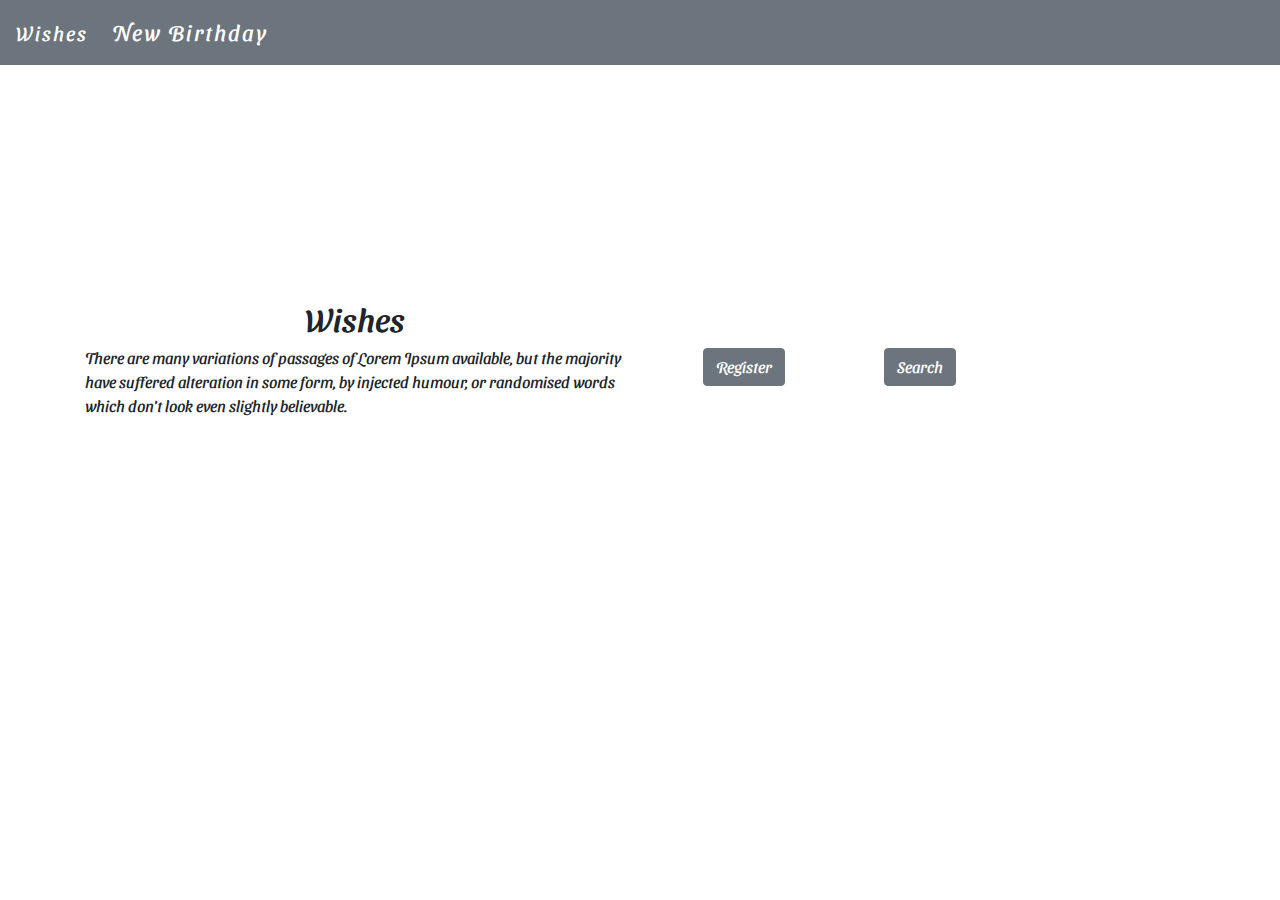
<file: index.html>
<!doctype html>
<html lang="en">

<head>
  <!-- Required meta tags -->
  <meta charset="utf-8">
  <meta name="viewport" content="width=device-width, initial-scale=1, shrink-to-fit=no">

  <!-- Bootstrap CSS -->
  <link rel="stylesheet" href="https://stackpath.bootstrapcdn.com/bootstrap/4.5.2/css/bootstrap.min.css"
    integrity="sha384-JcKb8q3iqJ61gNV9KGb8thSsNjpSL0n8PARn9HuZOnIxN0hoP+VmmDGMN5t9UJ0Z" crossorigin="anonymous">
  <link rel="stylesheet" href="./css/style.css">
  <link href="https://fonts.googleapis.com/css2?family=Sansita+Swashed:wght@400;500;600&display=swap" rel="stylesheet">
  <title>Wishes</title>
</head>

<body>

  <!-- header section -->
  <header>
    <div class="container-fluid position-fixed" id="nav-bar">
      <div class="row">
        <nav class="navbar navbar-expand-lg navbar-light bg-secondary w-100">
          <a class="navbar-brand" href="#">Wishes</a>
          <button class="navbar-toggler" type="button" data-toggle="collapse" data-target="#navbarTogglerDemo02"
            aria-controls="navbarTogglerDemo02" aria-expanded="false" aria-label="Toggle navigation">
            <span class="navbar-toggler-icon"></span>
          </button>

          <div class="collapse navbar-collapse" id="navbarTogglerDemo02">
            <ul class="navbar-nav mr-auto mt-2 mt-lg-0">
              <!-- <li class="nav-item active">
                <a class="nav-link" href="#">Wishes <span class="sr-only">(current)</span></a>
              </li> -->
              <li class="nav-item active">
                <a class="nav-link" href="#">New Birthday</a>
            </ul>
          </div>
        </nav>
      </div>
    </div>
  </header>

  <!-- home section -->
  <section class="container home-section">
    <div class="row">
      <div class="col-12 col-lg-6 d-flex justify-content-center">
        <div>
          <h2 class="text-center">Wishes</h2>
          <p>There are many variations of passages of Lorem Ipsum available, but the majority have suffered alteration
            in some form, by injected humour, or randomised words which don't look even slightly believable.</p>
        </div>
      </div>

      <div class="col-12 col-lg-6 mt-5">
        <a href="new-birthday.html" class="btn btn-secondary ml-5 mr-5">Register</a>
        <a href="#" class="btn btn-secondary mr-5 ml-5">Search</a>
      </div>
    </div>
  </section>




  <!-- Optional JavaScript -->
  <!-- jQuery first, then Popper.js, then Bootstrap JS -->
  <script src="https://code.jquery.com/jquery-3.5.1.slim.min.js"
    integrity="sha384-DfXdz2htPH0lsSSs5nCTpuj/zy4C+OGpamoFVy38MVBnE+IbbVYUew+OrCXaRkfj"
    crossorigin="anonymous"></script>
  <script src="https://cdn.jsdelivr.net/npm/popper.js@1.16.1/dist/umd/popper.min.js"
    integrity="sha384-9/reFTGAW83EW2RDu2S0VKaIzap3H66lZH81PoYlFhbGU+6BZp6G7niu735Sk7lN"
    crossorigin="anonymous"></script>
  <script src="https://stackpath.bootstrapcdn.com/bootstrap/4.5.2/js/bootstrap.min.js"
    integrity="sha384-B4gt1jrGC7Jh4AgTPSdUtOBvfO8shuf57BaghqFfPlYxofvL8/KUEfYiJOMMV+rV"
    crossorigin="anonymous"></script>
  <script src="./js/script.js"></script>
</body>

</html>
</file>
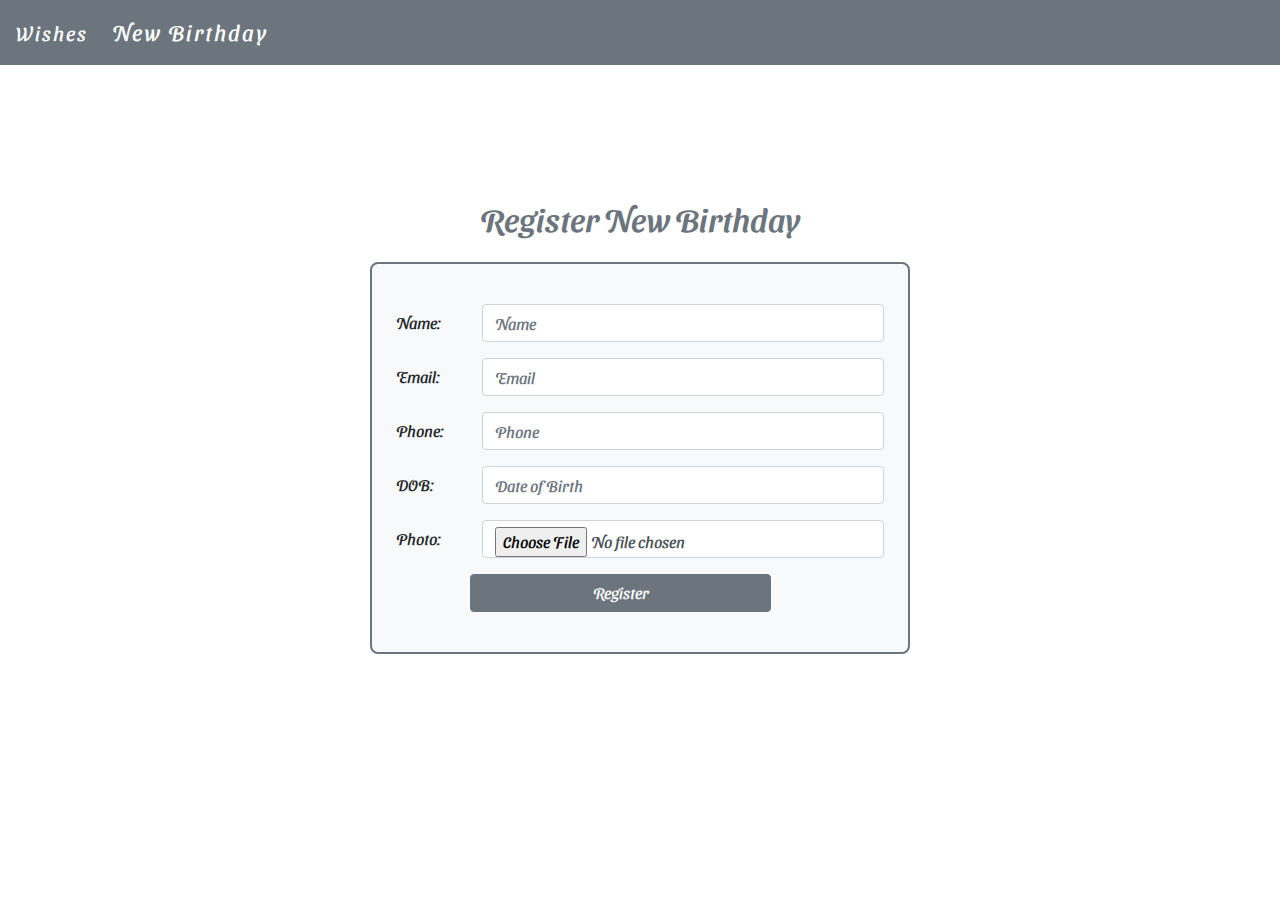
<file: new-birthday.html>
<!doctype html>
<html lang="en">

<head>
  <!-- Required meta tags -->
  <meta charset="utf-8">
  <meta name="viewport" content="width=device-width, initial-scale=1, shrink-to-fit=no">

  <!-- Bootstrap CSS -->
  <link rel="stylesheet" href="https://stackpath.bootstrapcdn.com/bootstrap/4.5.2/css/bootstrap.min.css"
    integrity="sha384-JcKb8q3iqJ61gNV9KGb8thSsNjpSL0n8PARn9HuZOnIxN0hoP+VmmDGMN5t9UJ0Z" crossorigin="anonymous">
  <link rel="stylesheet" href="./css/style.css">
  <link href="https://fonts.googleapis.com/css2?family=Sansita+Swashed:wght@400;500;600&display=swap" rel="stylesheet">
  <title>Wishes</title>
</head>

<body>
  <!-- header section -->
  <header>
    <div class="container-fluid position-fixed" id="nav-bar">
      <div class="row">
        <nav class="navbar navbar-expand-lg navbar-light bg-secondary w-100">
          <a class="navbar-brand" href="index.html">Wishes</a>
          <button class="navbar-toggler" type="button" data-toggle="collapse" data-target="#navbarTogglerDemo02"
            aria-controls="navbarTogglerDemo02" aria-expanded="false" aria-label="Toggle navigation">
            <span class="navbar-toggler-icon"></span>
          </button>

          <div class="collapse navbar-collapse" id="navbarTogglerDemo02">
            <ul class="navbar-nav mr-auto mt-2 mt-lg-0">
              <li class="nav-item active">
                <a class="nav-link" href="new-birthday.html">New Birthday</a>
            </ul>
          </div>
        </nav>
      </div>
    </div>
  </header>

  <!-- new birthday register section -->
  <section class="dob-register-section">
    <div class="container">
      <div class="row d-flex justify-content-center">
        <div class="col-12 col-lg-6">
          <div class="register-page">
            <h2 class="text-center mb-4 text-secondary">Register New Birthday</h2>           
            <form class="p-4">
              <div class="form-group row pt-3">
                <label class="col-sm-2 col-form-label">Name:</label>
                <div class="col-sm-10">
                  <input type="text" class="form-control" id="inputEmail3" placeholder="Name">
                </div>
              </div>
              <div class="form-group row">
                <label class="col-sm-2 col-form-label">Email:</label>
                <div class="col-sm-10">
                  <input type="email" class="form-control" id="inputPassword3" placeholder="Email">
                </div>
              </div>
              <div class="form-group row">
                <label class="col-sm-2 col-form-label">Phone:</label>
                <div class="col-sm-10">
                  <input type="tel" class="form-control" id="inputPassword3" placeholder="Phone">
                </div>
              </div>
              <div class="form-group row">
                <label class="col-sm-2 col-form-label">DOB:</label>
                <div class="col-sm-10">
                  <input type="text" class="form-control" id="inputPassword3" placeholder="Date of Birth">
                </div>
              </div>
              <div class="form-group row">
                <label class="col-sm-2 col-form-label">Photo:</label>
                <div class="col-sm-10">
                  <input type="file" class="form-control" id="inputPassword3" placeholder="Photo">
                </div>
              </div>
              <div class="form-group row">
                <div class="col-sm-10 d-flex justify-content-center">
                  <button type="submit" class="btn btn-secondary w-75 ml-5">Register</button>
                </div>
              </div>
            </form>                                          
          </div>
        </div>
      </div>
    </div>
  </section>


  <!-- Optional JavaScript -->
  <!-- jQuery first, then Popper.js, then Bootstrap JS -->
  <script src="https://code.jquery.com/jquery-3.5.1.slim.min.js"
    integrity="sha384-DfXdz2htPH0lsSSs5nCTpuj/zy4C+OGpamoFVy38MVBnE+IbbVYUew+OrCXaRkfj"
    crossorigin="anonymous"></script>
  <script src="https://cdn.jsdelivr.net/npm/popper.js@1.16.1/dist/umd/popper.min.js"
    integrity="sha384-9/reFTGAW83EW2RDu2S0VKaIzap3H66lZH81PoYlFhbGU+6BZp6G7niu735Sk7lN"
    crossorigin="anonymous"></script>
  <script src="https://stackpath.bootstrapcdn.com/bootstrap/4.5.2/js/bootstrap.min.js"
    integrity="sha384-B4gt1jrGC7Jh4AgTPSdUtOBvfO8shuf57BaghqFfPlYxofvL8/KUEfYiJOMMV+rV"
    crossorigin="anonymous"></script>
  <script src="./js/script.js"></script>
</body>
</html>
</file>
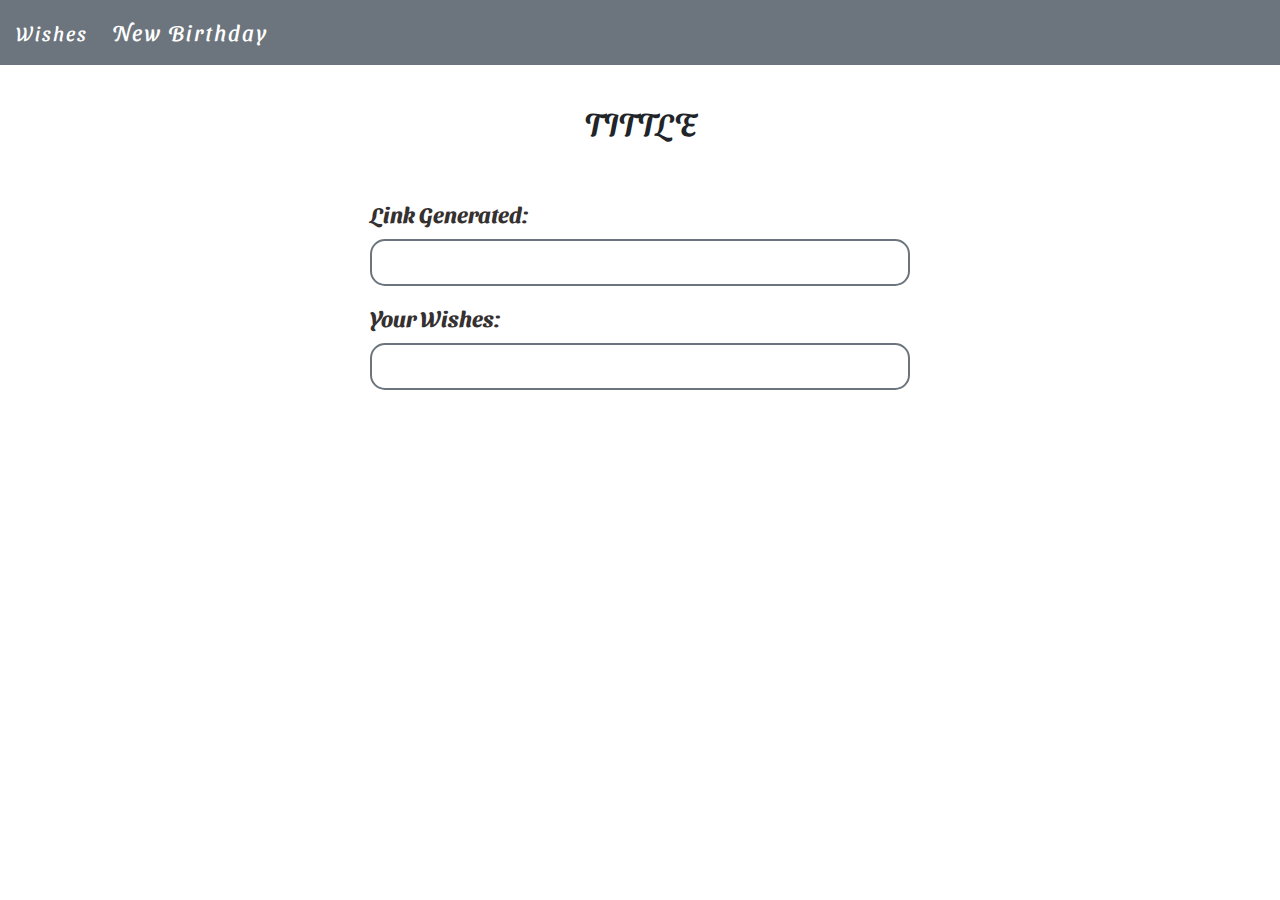
<file: see-view.html>
<!doctype html>
<html lang="en">
  <head>
    <!-- Required meta tags -->
    <meta charset="utf-8">
    <meta name="viewport" content="width=device-width, initial-scale=1, shrink-to-fit=no">

    <!-- Bootstrap CSS -->
    <link rel="stylesheet" href="https://stackpath.bootstrapcdn.com/bootstrap/4.5.2/css/bootstrap.min.css" integrity="sha384-JcKb8q3iqJ61gNV9KGb8thSsNjpSL0n8PARn9HuZOnIxN0hoP+VmmDGMN5t9UJ0Z" crossorigin="anonymous">
    <link rel="stylesheet" href="./css/style.css">
    <link href="https://fonts.googleapis.com/css2?family=Sansita+Swashed:wght@400;500;600&display=swap" rel="stylesheet">
    <title>Wishes</title>
  </head>
  <body>
    
  <!-- header section -->
  <header>
    <div class="container-fluid position-fixed" id="nav-bar">
      <div class="row">
        <nav class="navbar navbar-expand-lg navbar-light bg-secondary w-100">
          <a class="navbar-brand" href="./index.html">Wishes</a>
          <button class="navbar-toggler" type="button" data-toggle="collapse" data-target="#navbarTogglerDemo02"
            aria-controls="navbarTogglerDemo02" aria-expanded="false" aria-label="Toggle navigation">
            <span class="navbar-toggler-icon"></span>
          </button>

          <div class="collapse navbar-collapse" id="navbarTogglerDemo02">
            <ul class="navbar-nav mr-auto mt-2 mt-lg-0">
              <li class="nav-item active">
                <a class="nav-link" href="./new-birthday.html">New Birthday</a>
            </ul>
          </div>
        </nav>
      </div>
    </div>
  </header>
  
  <section class="see-view-page">
    <div class="container">
      <div class="row pt-5">
        <div class="col-12 col-lg-12 d-flex justify-content-center pt-5">
          <h2 class="mt-2">TITTLE</h2>
        </div>
      </div>
      
      <div class="row d-flex justify-content-center pt-5">
        <div class="col-12 col-lg-6">
          <form>
            <div class="form-group">
              <label for="exampleInputEmail1">Link Generated:</label>
              <input type="email" class="form-control" aria-describedby="emailHelp">
            </div>
            <div class="form-group">
              <label>Your Wishes:</label>
              <input type="text" class="form-control">
            </div>            
          </form>
        </div>
      </div>
    </div>
  </section>

    <!-- Optional JavaScript -->
    <!-- jQuery first, then Popper.js, then Bootstrap JS -->
    <script src="https://code.jquery.com/jquery-3.5.1.slim.min.js" integrity="sha384-DfXdz2htPH0lsSSs5nCTpuj/zy4C+OGpamoFVy38MVBnE+IbbVYUew+OrCXaRkfj" crossorigin="anonymous"></script>
    <script src="https://cdn.jsdelivr.net/npm/popper.js@1.16.1/dist/umd/popper.min.js" integrity="sha384-9/reFTGAW83EW2RDu2S0VKaIzap3H66lZH81PoYlFhbGU+6BZp6G7niu735Sk7lN" crossorigin="anonymous"></script>
    <script src="https://stackpath.bootstrapcdn.com/bootstrap/4.5.2/js/bootstrap.min.js" integrity="sha384-B4gt1jrGC7Jh4AgTPSdUtOBvfO8shuf57BaghqFfPlYxofvL8/KUEfYiJOMMV+rV" crossorigin="anonymous"></script>
    <script src="./js/script.js"></script>
  </body>
</html>
</file>
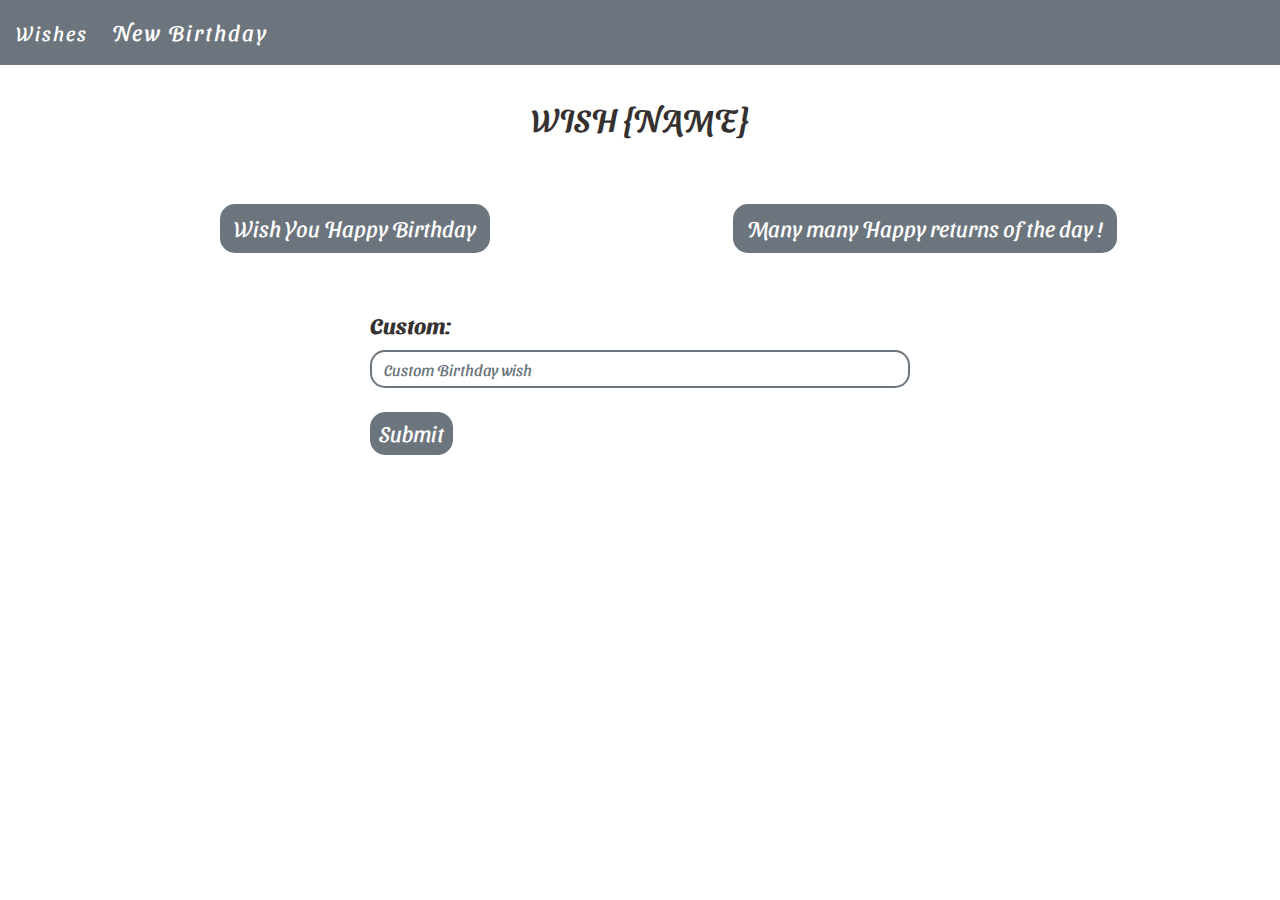
<file: wish.html>
<!doctype html>
<html lang="en">

<head>
  <!-- Required meta tags -->
  <meta charset="utf-8">
  <meta name="viewport" content="width=device-width, initial-scale=1, shrink-to-fit=no">

  <!-- Bootstrap CSS -->
  <link rel="stylesheet" href="https://stackpath.bootstrapcdn.com/bootstrap/4.5.2/css/bootstrap.min.css"
    integrity="sha384-JcKb8q3iqJ61gNV9KGb8thSsNjpSL0n8PARn9HuZOnIxN0hoP+VmmDGMN5t9UJ0Z" crossorigin="anonymous">
  <link rel="stylesheet" href="./css/style.css">
  <link href="https://fonts.googleapis.com/css2?family=Sansita+Swashed:wght@400;500;600&display=swap" rel="stylesheet">
  <title>Wishes</title>
</head>

<body>
  
  <!-- header section -->
  <header>
    <div class="container-fluid position-fixed" id="nav-bar">
      <div class="row">
        <nav class="navbar navbar-expand-lg navbar-light bg-secondary w-100">
          <a class="navbar-brand" href="./index.html">Wishes</a>
          <button class="navbar-toggler" type="button" data-toggle="collapse" data-target="#navbarTogglerDemo02"
            aria-controls="navbarTogglerDemo02" aria-expanded="false" aria-label="Toggle navigation">
            <span class="navbar-toggler-icon"></span>
          </button>

          <div class="collapse navbar-collapse" id="navbarTogglerDemo02">
            <ul class="navbar-nav mr-auto mt-2 mt-lg-0">
              <li class="nav-item active">
                <a class="nav-link" href="./new-birthday.html">New Birthday</a>
            </ul>
          </div>
        </nav>
      </div>
    </div>
  </header>

  <!-- birthday wishes section -->
  <section class="wish-page">
    <div class="container">
      <div class="row">
        <div class="col-12 col-lg-12 d-flex justify-content-center">
          <h2 class="birthday-guy">WISH {NAME}</h2>
        </div>
      </div>
      <!-- default birthday wishes -->
      <div class="row" id="wishes-row"> 
        <div class="col-12 col-lg-6 d-flex justify-content-center">
          <button class="btn btn-secondary wishes-button mt-2" value="Wish You Happy Birthday">
            Wish You Happy Birthday
          </button>
        </div>
        <div class="col-12 col-lg-6 d-flex justify-content-center">
          <button class="btn btn-secondary wishes-button mt-2" value="Many many Happy returns of th dat !">
            Many many Happy returns of the day !
          </button>
        </div>
      </div>
    </div>
    <!-- custom birthday wishes -->
    <div class="container mt-5">
      <div class="row d-flex justify-content-center pt-2">
        <div class="col-12 col-lg-6">
          <form>
            <div class="form-group">
              <label for="exampleInputEmail1">Custom:</label>
              <input type="email" class="form-control" id="custom-wish" aria-describedby="emailHelp"
                placeholder="Custom Birthday wish">
            </div>
            <button type="submit" class="btn btn-sm btn-secondary mt-2 mb-2" id="submit-btn">Submit</button>
          </form>
        </div>
      </div>
    </div>
  </section>



  <!-- Optional JavaScript -->
  <!-- jQuery first, then Popper.js, then Bootstrap JS -->
  <script src="https://code.jquery.com/jquery-3.5.1.slim.min.js"
    integrity="sha384-DfXdz2htPH0lsSSs5nCTpuj/zy4C+OGpamoFVy38MVBnE+IbbVYUew+OrCXaRkfj"
    crossorigin="anonymous"></script>
  <script src="https://cdn.jsdelivr.net/npm/popper.js@1.16.1/dist/umd/popper.min.js"
    integrity="sha384-9/reFTGAW83EW2RDu2S0VKaIzap3H66lZH81PoYlFhbGU+6BZp6G7niu735Sk7lN"
    crossorigin="anonymous"></script>
  <script src="https://stackpath.bootstrapcdn.com/bootstrap/4.5.2/js/bootstrap.min.js"
    integrity="sha384-B4gt1jrGC7Jh4AgTPSdUtOBvfO8shuf57BaghqFfPlYxofvL8/KUEfYiJOMMV+rV"
    crossorigin="anonymous"></script>
  <script src="./js/script.js"></script>
</body>

</html>
</file>
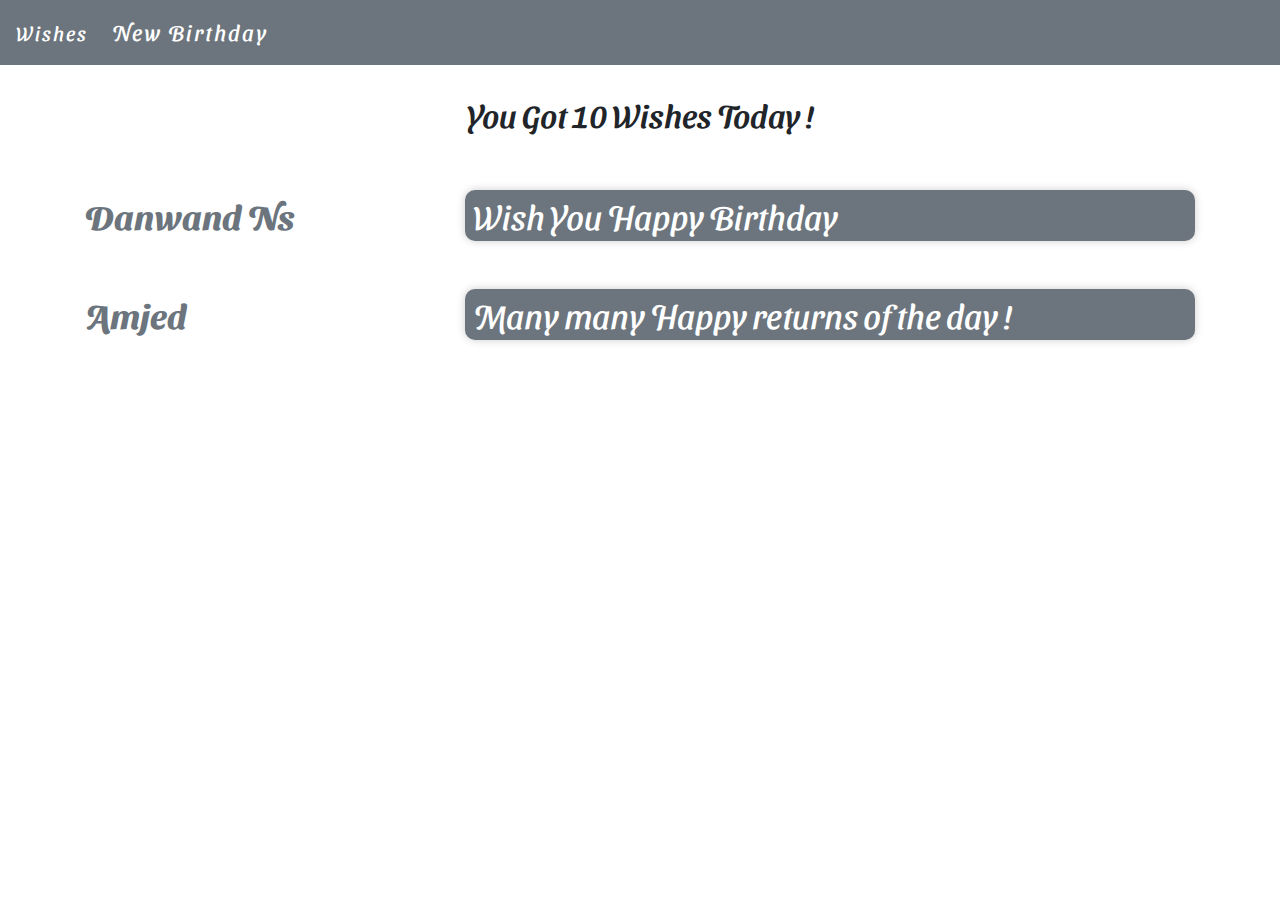
<file: wishes-bank.html>
<!doctype html>
<html lang="en">

<head>
  <!-- Required meta tags -->
  <meta charset="utf-8">
  <meta name="viewport" content="width=device-width, initial-scale=1, shrink-to-fit=no">

  <!-- Bootstrap CSS -->
  <link rel="stylesheet" href="https://stackpath.bootstrapcdn.com/bootstrap/4.5.2/css/bootstrap.min.css"
    integrity="sha384-JcKb8q3iqJ61gNV9KGb8thSsNjpSL0n8PARn9HuZOnIxN0hoP+VmmDGMN5t9UJ0Z" crossorigin="anonymous">
  <link rel="stylesheet" href="./css/style.css">
  <link href="https://fonts.googleapis.com/css2?family=Sansita+Swashed:wght@400;500;600&display=swap" rel="stylesheet">
  <title>Wishes</title>
</head>

<body>

  <!-- header section -->
  <header>
    <div class="container-fluid position-fixed" id="nav-bar">
      <div class="row">
        <nav class="navbar navbar-expand-lg navbar-light bg-secondary w-100">
          <a class="navbar-brand" href="./index.html">Wishes</a>
          <button class="navbar-toggler" type="button" data-toggle="collapse" data-target="#navbarTogglerDemo02"
            aria-controls="navbarTogglerDemo02" aria-expanded="false" aria-label="Toggle navigation">
            <span class="navbar-toggler-icon"></span>
          </button>

          <div class="collapse navbar-collapse" id="navbarTogglerDemo02">
            <ul class="navbar-nav mr-auto mt-2 mt-lg-0">
              <!-- <li class="nav-item active">
                <a class="nav-link" href="#">Wishes <span class="sr-only">(current)</span></a>
              </li> -->
              <li class="nav-item active">
                <a class="nav-link" href="./new-birthday.html">New Birthday</a>
            </ul>
          </div>
        </nav>
      </div>
    </div>
  </header>

  <!-- total wishes section -->
  <section class="wishes-bank">
    <div class="container pt-5 wishes-bank">
      <div class="row pt-5 d-flex">
        <div class="col-12 col-lg-12 d-flex justify-content-center">
          <h2>You Got 10 Wishes Today !</h2>
        </div>
      </div>
      <div class="row mt-5">
        <div class="col-12 col-lg-4">
          <div>
            <p class="name">Danwand Ns</p>
          </div>
        </div>
        <div class="col-12 col-lg-8">
          <div class="message-box w-100">
            <p class="ml-2 mb-5">Wish You Happy Birthday</p>
          </div>
        </div>

        <div class="col-12 col-lg-4">
          <div>
            <p class="name">Amjed</p>
          </div>
        </div>
        <div class="col-12 col-lg-8">
          <div class="message-box w-100">
            <p class="ml-2 mb-5">Many many Happy returns of the day !</p>
          </div>
        </div>
      </div>
    </div>
  </section>




  <!-- Optional JavaScript -->
  <!-- jQuery first, then Popper.js, then Bootstrap JS -->
  <script src="https://code.jquery.com/jquery-3.5.1.slim.min.js"
    integrity="sha384-DfXdz2htPH0lsSSs5nCTpuj/zy4C+OGpamoFVy38MVBnE+IbbVYUew+OrCXaRkfj"
    crossorigin="anonymous"></script>
  <script src="https://cdn.jsdelivr.net/npm/popper.js@1.16.1/dist/umd/popper.min.js"
    integrity="sha384-9/reFTGAW83EW2RDu2S0VKaIzap3H66lZH81PoYlFhbGU+6BZp6G7niu735Sk7lN"
    crossorigin="anonymous"></script>
  <script src="https://stackpath.bootstrapcdn.com/bootstrap/4.5.2/js/bootstrap.min.js"
    integrity="sha384-B4gt1jrGC7Jh4AgTPSdUtOBvfO8shuf57BaghqFfPlYxofvL8/KUEfYiJOMMV+rV"
    crossorigin="anonymous"></script>
  <script src="./js/script.js"></script>
</body>

</html>
</file>
<file: css/style.css>
body,
html {
  font-family: "Sansita Swashed", cursive;
  scroll-behavior: smooth;
  height: 100vh;
  width: 100%;
  margin: 0;
  padding: 0;
}

header #nav-bar {
  z-index: 1;
}

header a {
  font-size: 22px;
  color: #ffffff !important;
  letter-spacing: 2px;
}

.home-section{
  padding-top: 300px; 
}

/* dob register page */
.dob-register-section {
  padding-top: 200px;
}

.dob-register-section form {
  border-radius: 8px;
  background-color: #f8f9fa;
  border: solid 2px #6c757d;
}

/* wish page */
.wish-page {
  padding-top: 100px;
}

.wish-page #wishes-row {
  padding-top: 50px;
}

.wish-page .birthday-guy {
  color: #363131;
}

.wish-page .wishes-button {
  border-radius: 15px;
  border: solid 2px #6c757d;
  font-size: 22px;
}

.wish-page label {
  font-size: 22px;
  font-weight: bold;
  color: #363131;
}

.wish-page #custom-wish {
  color: #ffffff;
  border-radius: 15px;
  border: solid 2px #6c757d;

}

.wish-page #submit-btn {
  font-size: 22px;
  border-radius: 15px;
}

/* see view page */
.see-view-page label {
  font-size: 22px;
  font-weight: bold;
  color: #363131;
}

.see-view-page input {
  border-radius: 15px;
  border: solid 2px #6c757d;
  font-size: 22px;
}

/* wishes bank page */
.wishes-bank .name {
  font-size: 34px;
  font-weight: bold;
  color: #6c757d;
}

.wishes-bank .message-box {
  background-color: #6c757d;
  border-radius: 10px;
  box-shadow:hsl(0, 0%, 80%) 0 0 8px;  
}

.wishes-bank .message-box p {
  font-size: 34px;
  color: #ffffff;
}
</file>
